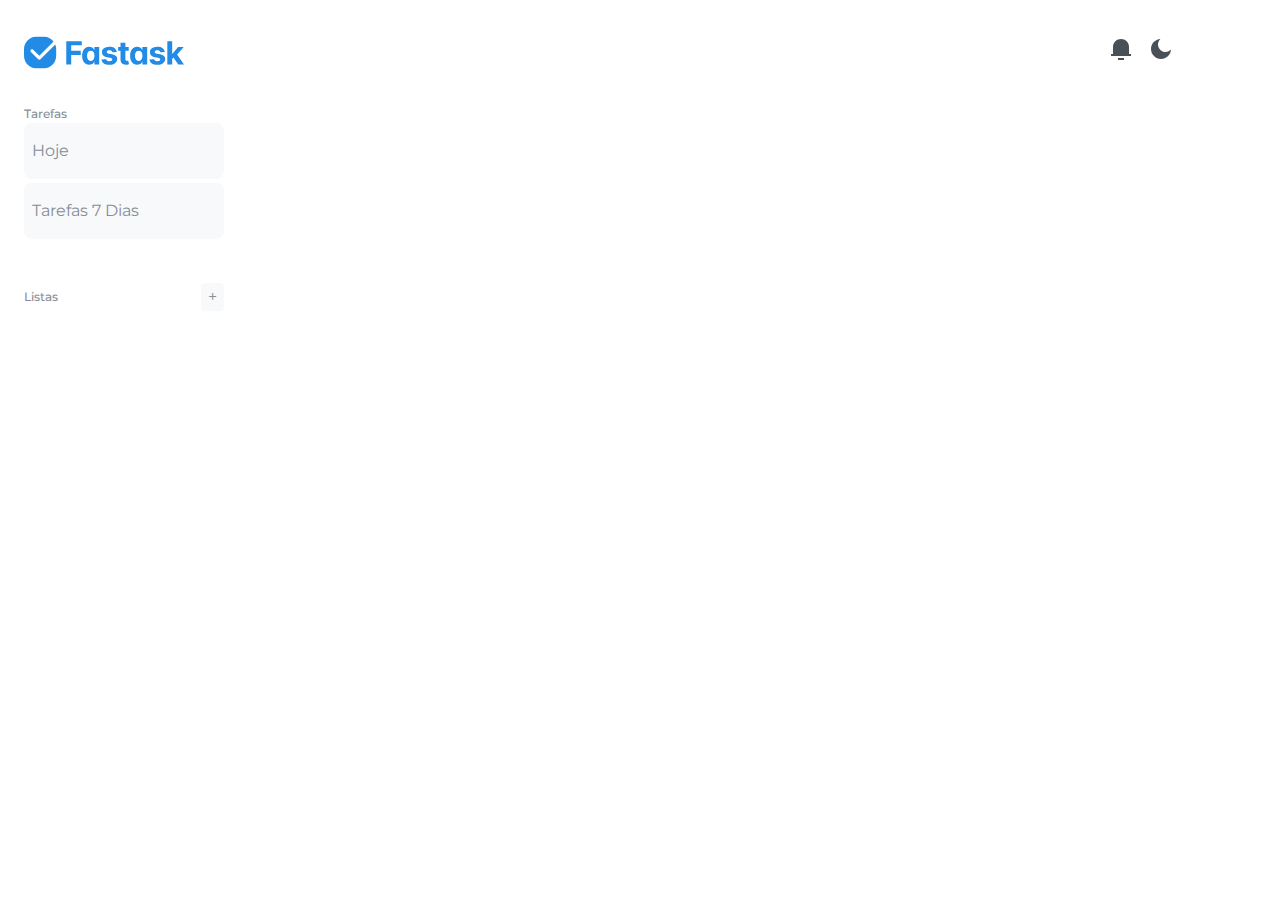
<file: index.html>
<!DOCTYPE html>
<html lang="pt-br">
<head>
    <meta charset="UTF-8">
    <title>Fastask</title>
    <link rel="icon" type="image/x-icon" href="assets/Favicon.svg">
    <link rel="stylesheet" href="reset.css">
    <link rel="stylesheet" href="style.css">
</head>
<body>
    <header id="fastask-header"></header>
    <section class="principal-section">
        <aside id="task-lists"></aside>
    </section>
    <footer></footer>
    <script type="module" src="script.js"></script>
</body>
</html>
</file>
<file: style.css>
@import "/components/header/header.css";
@import "/components/task-lists/task-list.css";
@import "/components/main/main.css";
@import "/components/add-new-card/add-new-card.css";
@import url('https://fonts.googleapis.com/css2?family=Montserrat:ital,wght@0,100..900;1,100..900&family=Open+Sans:ital,wght@0,300..800;1,300..800&family=Poppins:ital,wght@0,100;0,200;0,300;0,400;0,500;0,600;0,700;0,800;0,900;1,100;1,200;1,300;1,400;1,500;1,600;1,700;1,800;1,900&display=swap');

:root {
    --font: "Montserrat";
    --color-white: #FFF;
    --color-black: #000;
    --blue-500: #228BE6;
    --blue-400: #74C0FC;
    --gray-100: #F8F9FA;
    --gray-200: #F1F3F5;
    --gray-700: #868E96;
}

body {
    font-family: var(--font), serif;
}
</file>
